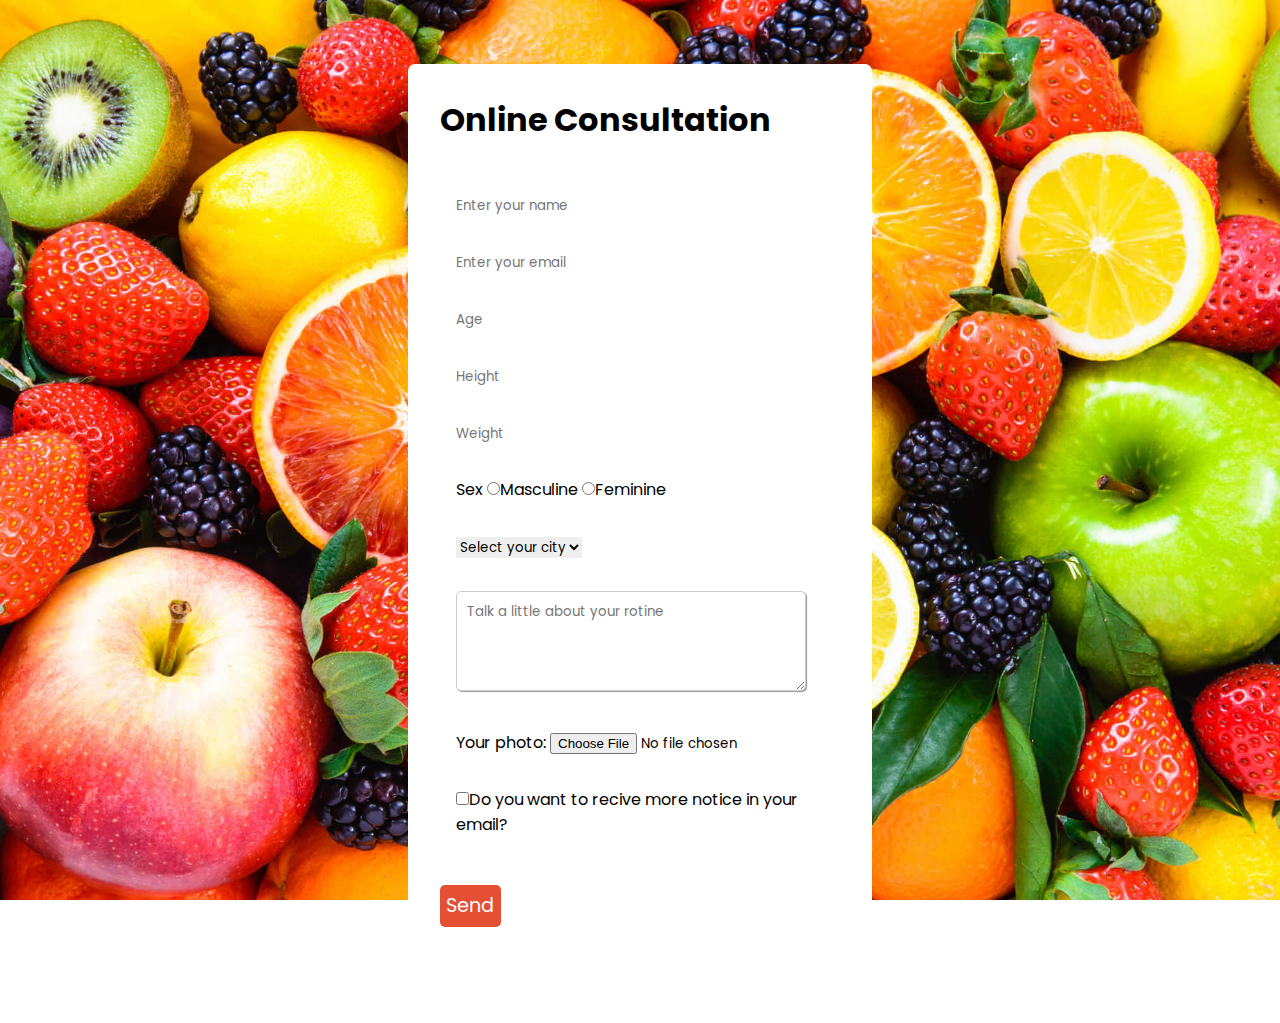
<file: SimpleForm/index.html>
<!DOCTYPE html>
<html lang="en">

<head>
    <meta charset="UTF-8">
    <link rel="stylesheet" href="./style.css">
</head>

<body>

    <div id="container">
        <form action="" method="post">

            <h1>Online Consultation</h1>

            <div class="block">
                <input type="text" placeholder="Enter your name" required="required" id="name">
            </div>

            <div class="block">
                <input type="email" placeholder="Enter your email" required="required" id="email">
            </div>

            <div class="block">
                <input type="number" placeholder="Age" required="required" id="age">
            </div>

            <div class="block">
                <input type="number" placeholder="Height" id="height">
            </div>

            <div class="block">
                <input type="number" placeholder="Weight" id="weight">
            </div>

            <div class="block">
                <span>Sex</span>
                <label for="sex1"><input name="sexo" value="m" type="radio" id="sex1">Masculine</label>
                <label for="sex2"><input name="sexo" value="f" type="radio" id="sex2">Feminine</label>
            </div>

            <div class="block">
                <select required="required" name="city">
                    <option selected="select" value="">Select your city</option>
                    <option value="">Middletown</option>
                    <option value="">Mount Vernon</option>
                    <option value="">New Rochelle</option>
                    <option value="">New York</option>
                </select>
            </div>

            <div class="block">
                <textarea name="rotine" required="required" placeholder="Talk a little about your rotine" rows="4"
                    cols="50"></textarea>
            </div>

            <div class="block">
                <label for="">Your photo:</label>
                <input required="required" name="photo" type="file">
            </div>

            <div class="block">
                <label for=""><input id="notice" type="checkbox">Do you want to recive more notice in your
                    email?</label>
            </div>

            <div class="test">
                <button class="send" id="send" type="submit" onclick="" value="envi">Send</button>
            </div>
        </form>
    </div>

</body>

</html>
</file>
<file: SimpleForm/style.css>
@import url('https://fonts.googleapis.com/css2?family=Poppins:wght@300&display=swap');
* {
    margin: 0;
    padding: 0;
    border: 0;
    box-sizing: border-box;
    font-family: "poppins", sans-serif;
}

body {
    background: url(./tipos-de-frutas-1.jpg) no-repeat center center fixed;
    background-size: cover;
    min-height: 100vh;
    display: flex;
    align-items: center;
    justify-content: center;
}

#container {
    background: white;
    max-width: 465px;
    min-height: 10vh;
    padding: 2rem;
    border-radius: 7px;
    margin: 4rem;
    display: flex;
}
 div.block {
     padding: 1rem;
     max-width: 400px;
 }

 .block:valid {
    border: 2px solid #0aff0a;

 }

#container h1 {
    margin-bottom: 2rem;
    position: center;
}

.input {
    font-size: 10rem;
   
}

textarea {
    padding: 10px;
    width: 350px;
    height: 100px;
    line-height: 1.5;
    border-radius: 5px;
    border: 1px solid #ccc;
    box-shadow: 1px 1px 1px #999;

}

.send {
    background-color: rgb(18, 18, 20);
    border-radius: 5px;
    background-color: #e55035;
    margin-top: 2rem;
    padding: 0.4rem;
    font-size: 1.2rem;
    color: rgb(255, 255, 255);
    transition: all 0.3s ease-in;
    border: none;
}

.send:hover {
    background-color: #d63209;
}
</file>
